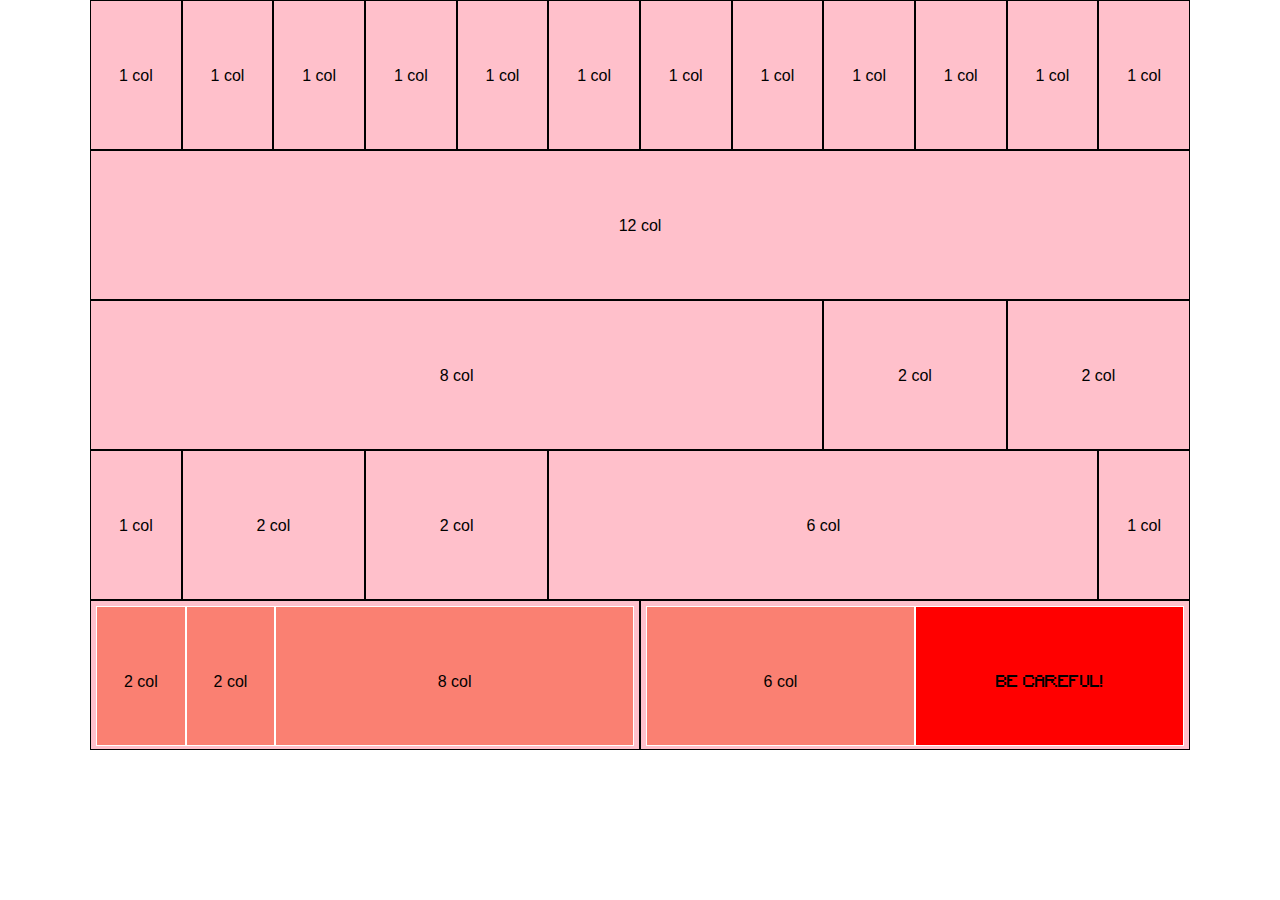
<file: index.html>
<!DOCTYPE html>
<html lang="en">
<head>
    <meta charset="UTF-8">
    <meta name="viewport" content="width=device-width, initial-scale=1.0">
    <title>Framework 12 Colonne</title>
    <link rel="stylesheet" href="css/style.css">
    <link rel="stylesheet" href="css/12boll.css">
</head>
<body>
    <div class="container">

        <!-- Riga con 12 colonne -->
        <div class="row clearfix">
            <div class="col-1"><span>1 col</span></div>
            <div class="col-1"><span>1 col</span></div>
            <div class="col-1"><span>1 col</span></div>
            <div class="col-1"><span>1 col</span></div>
            <div class="col-1"><span>1 col</span></div>
            <div class="col-1"><span>1 col</span></div>
            <div class="col-1"><span>1 col</span></div>
            <div class="col-1"><span>1 col</span></div>
            <div class="col-1"><span>1 col</span></div>
            <div class="col-1"><span>1 col</span></div>
            <div class="col-1"><span>1 col</span></div>
            <div class="col-1"><span>1 col</span></div>
        </div>

        <!-- Riga con una singola colonna -->
        <div class="row clearfix">
            <div class="col-12"><span>12 col</span></div>
        </div>

        <!-- Riga 8 + 2 + 2 -->
        <div class="row">
            <div class="col-8"><span>8 col</span></div>
            <div class="col-2"><span>2 col</span></div>
            <div class="col-2"><span>2 col</span></div>
        </div>

        <!-- Riga 1 + 2 + 2 + 6 + 1 -->
        <div class="row">
            <div class="col-1"><span>1 col</span></div>
            <div class="col-2"><span>2 col</span></div>
            <div class="col-2"><span>2 col</span></div>
            <div class="col-6"><span>6 col</span></div>
            <div class="col-1"><span>1 col</span></div>
        </div>

        <!-- Riga con 2 colonne -->
        <div class="row clearfix">
            <div class="col-6">

                <!-- Riga interna alla colonna 2 + 2 + 8 -->
                <div class="row clearfix">
                    <div class="col-2"><span>2 col</span></div>
                    <div class="col-2"><span>2 col</span></div>
                    <div class="col-8"><span>8 col</span></div>
                </div>
            </div>
            <div class="col-6">

                <!-- Riga interna alla colonna 6 + 6 -->
                <div class="row clearfix">
                    <div class="col-6"><span>6 col</span></div>
                    <div class="col-6"><a href="bonus/minecraft.html"><span>BE CAREFUL!</span></a></div>
                </div>
            </div>
        </div>
    </div>
</body>
</html>
</file>
<file: css/style.css>
/* GENERAL */
@font-face {
  font-family: "Minecraft";
  src: url("../bonus/extra/Minecraft.ttf") format("truetype");
}

* {
  margin: 0;
  padding: 0;
  box-sizing: border-box;
}

.clearfix::after {
    content: "";
    display: table;ù
    clear: both;
}

body {
  font-family: sans-serif;
  font-weight: 500;
}

a {
  text-decoration: none;
  color: black;
}

.container {
  max-width: 1100px;
  margin: auto;
}

.row {
    height: 150px;
}

[class*="col-"] {
  float: left;
  height: 100%;
  border: 1px solid black;
  background-color: pink;
  text-align: center;
  line-height: 150px;
}

.container .row:last-child [class*="col-"] .row {
    height: 140px;
    margin: 5px;
}

.container .row:last-child [class*="col-"] .row > [class*="col-"] {
    background-color: salmon;
    border: 1px solid white;
}

.container .row:last-child [class*="col-"]:last-child .row > [class*="col-"]:last-child {
  background-color: red;
}

.container .row:last-child [class*="col-"]:last-child .row > [class*="col-"]:last-child span {
  font-family: "Minecraft", sans-serif;
}

.container .row:last-child [class*="col-"]:last-child .row > [class*="col-"]:last-child span:hover {
  font-size: 30px;
}
</file>
<file: css/12boll.css>
/* GENERAL */
* {
    margin: 0;
    padding: 0;
    box-sizing: border-box;
}  
.clearfix::after {
    content: "";
    display: table;ù
    clear: both;
}

.f-left {
    float: left;
}

.f-right {
    float: right;
}

ul {
    list-style-type: none;
  }
  
  li {
    display: inline-block;
  }

/* FRAMEWORK 12 COLONNE */
.col-1 {
  width: calc(100% / 12 * 1);
}

.col-2 {
  width: calc(100% / 12 * 2);
}

.col-3 {
  width: calc(100% / 12 * 3);
}

.col-4 {
  width: calc(100% / 12 * 4);
}

.col-5 {
  width: calc(100% / 12 * 5);
}

.col-6 {
  width: calc(100% / 12 * 6);
}

.col-7 {
  width: calc(100% / 12 * 7);
}

.col-8 {
  width: calc(100% / 12 * 8);
}

.col-9 {
  width: calc(100% / 12 * 9);
}

.col-10 {
  width: calc(100% / 12 * 10);
}

.col-11 {
  width: calc(100% / 12 * 11);
}

.col-12 {
  width: calc(100% / 12 * 12);
}

/* OFF-SET RULES */
.col-offset-1 {
  margin-left: calc(100% / 12 * 1);
}

.col-offset-2 {
  margin-left: calc(100% / 12 * 2);
}

.col-offset-3 {
  margin-left: calc(100% / 12 * 3);
}

.col-offset-4 {
  margin-left: calc(100% / 12 * 4);
}

.col-offset-5 {
  margin-left: calc(100% / 12 * 5);
}

.col-offset-6 {
  margin-left: calc(100% / 12 * 6);
}

.col-offset-7 {
  margin-left: calc(100% / 12 * 7);
}

.col-offset-8 {
  margin-left: calc(100% / 12 * 8);
}

.col-offset-9 {
  margin-left: calc(100% / 12 * 9);
}

.col-offset-10 {
  margin-left: calc(100% / 12 * 10);
}

.col-offset-11 {
  margin-left: calc(100% / 12 * 11);
}

.col-offset-12 {
  margin-left: calc(100% / 12 * 12);
}
</file>
